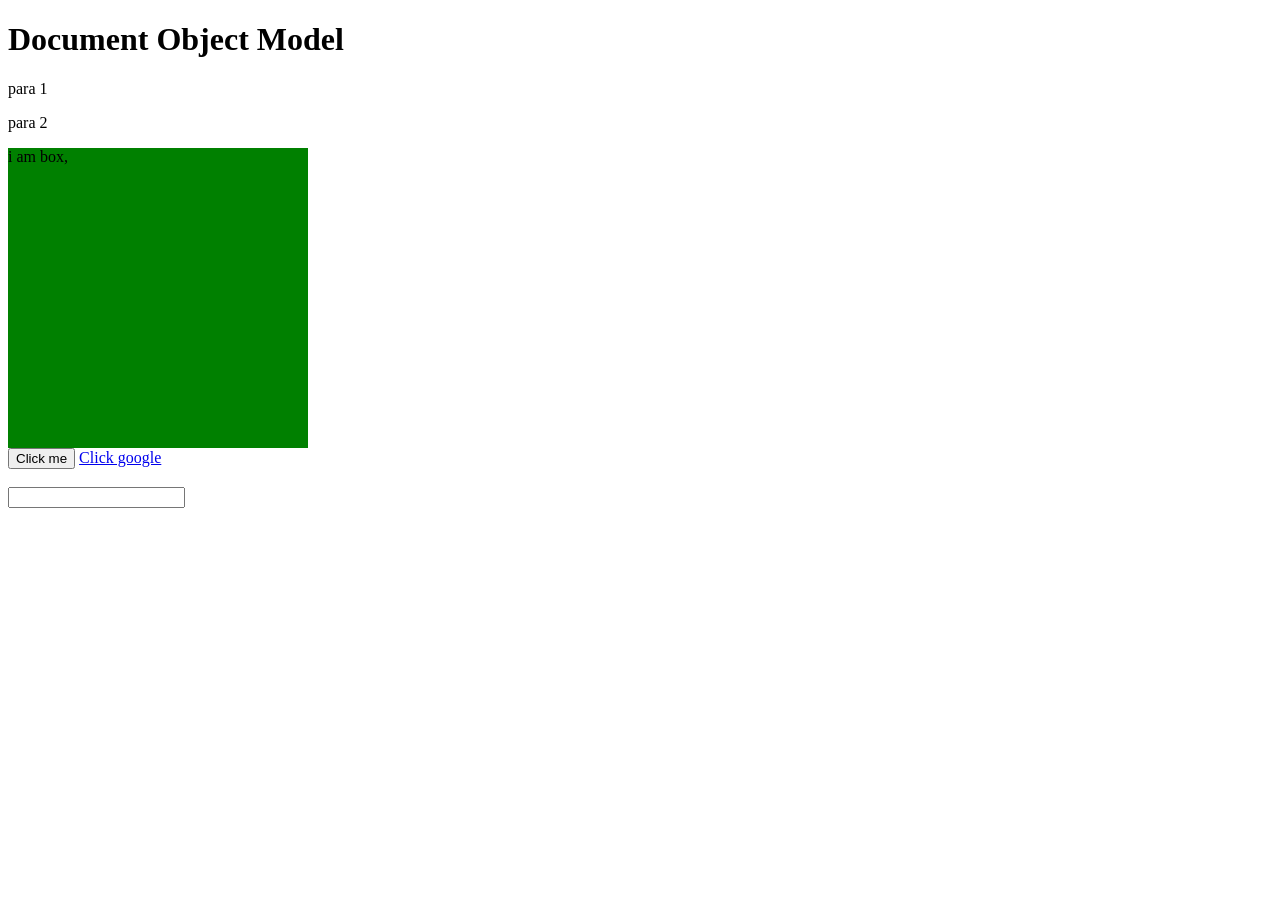
<file: DOM/index.html>
<!DOCTYPE html>
<html lang="en">
<head>
    <meta charset="UTF-8">
    <meta name="viewport" content="width=device-width, initial-scale=1.0">
    <title>Document</title>
</head>
<body>
    <h1 id="heading">Document Object Model</h1>

    <p class="para">para 1</p>
    <p class="para">para 2</p>

    <div>
        i am box,
        <span style="display: none;">i am span</span>
    </div>
    <button>Click me</button>

    <a href="https://google.com" target="_blank">Click google</a>
    <br>
    <br>
    <input type="text" name="" id="">

    <script src="app.js"></script>
</body>
</html>
</file>
